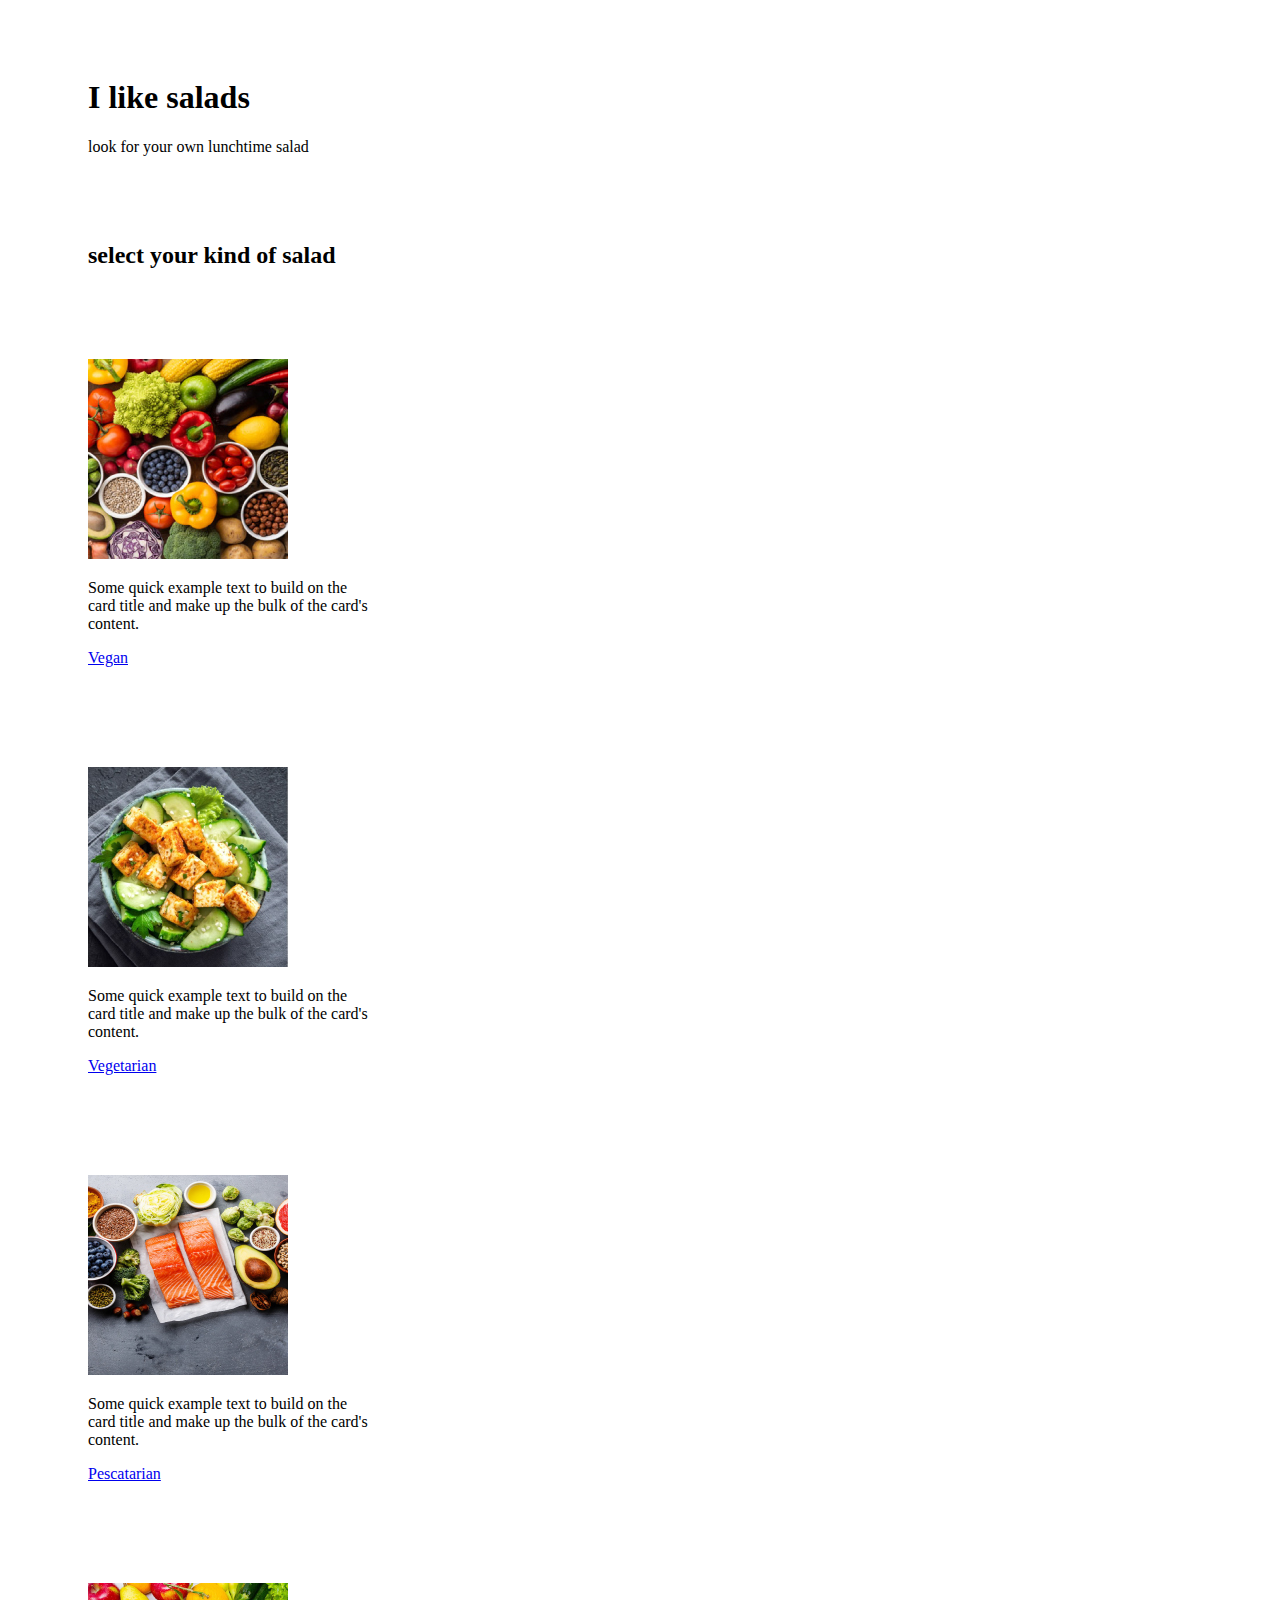
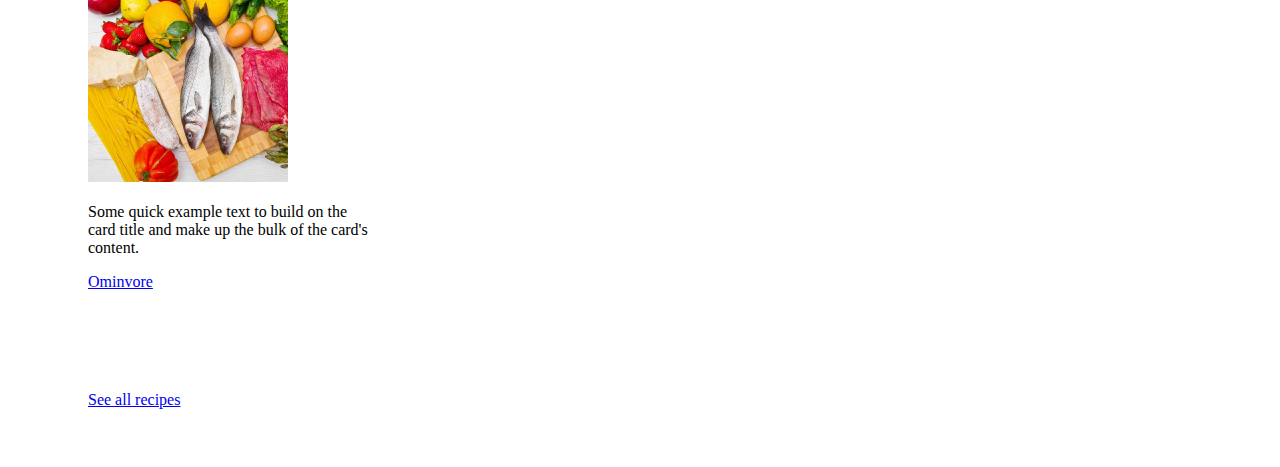
<file: index.html>
<!DOCTYPE HTML>
<html>

<head>
    <title>Salads</title>
    <meta charset="utf-8" />
    <link rel="stylesheet" href="https://stackpath.bootstrapcdn.com/bootstrap/4.5.0/css/bootstrap.min.css"
        integrity="sha384-9aIt2nRpC12Uk9gS9baDl411NQApFmC26EwAOH8WgZl5MYYxFfc+NcPb1dKGj7Sk" crossorigin="anonymous">
    <link rel="stylesheet" href="stylesheet.css">



</head>

<body id="body">
    <!-- Nav Bar -->

    <!-- Content -->
    <div class="container ">
        <div class="row ">
            <div class="col-sm " >
                <div class="text-center header" >
                    <h1 class="display-1 ">I like salads</h1>
                    <p class="h3"></p>look for your own lunchtime salad</p>
                    <div class="row " id="apartar">
                        <div class="col-sm">
                            <h2 class = "select-salad">select your kind of salad</h2>
                        </div>
                    </div>
                </div>
            </div>
        </div>
        <!--Menu salad based by-->
         <!--Vegan-->
        <div class="row justify-content-center text-center ">
            <div class="col-md-auto " id="aislar">
                <div class="card border border-warning " style="width: 18rem;">
                    <img src="img/vegan.jpg" class="card-img-top img-fluid" alt="Responsive image">
                    <div class="card-body vegan">
                        <p class="card-text">Some quick example text to build on the card title and make up the bulk of
                            the card's content.</p>
                        <a class="btn btn-warning btndiet" href="veganSalad.html">Vegan</a>
                    </div>
                </div>
            </div>
             <!--Vegetarian-->
            <div class="col-md-auto " id="aislar">
                <div class="card border border-success " style="width: 18rem;">
                    <img src="img/vegetariano.jpg" class="card-img-top img-fluid" alt="Responsive image">
                    <div class="card-body vegetarian">
                        <p class="card-text">Some quick example text to build on the card title and make up the bulk of
                            the card's content.</p>
                        <a class="btn btn-success btndiet" href="vegetarianSalad.html">Vegetarian</a>
                    </div>
                </div>
            </div>
        </div>
        <div class="row justify-content-center text-center">
        <!--Pescatarian-->
            <div class="col-md-auto" id="aislar">
                <div class="card border border-info " style="width: 18rem;">
                    <img src="img/Sin-título-1.jpg" class="card-img-top img-fluid" alt="Responsive image">
                    <div class="card-body pescatarian ">
                        <p class="card-text">Some quick example text to build on the card title and make up the bulk
                            of the card's content.</p>
                        <a class="btn btn-info btndiet" href="pescatarianSalad.html">Pescatarian</a>
                    </div>
                </div>
            </div>
        
        <!--Ominvore-->
            <div class="col-md-auto " id="aislar">
                <div class="card border border-danger boxes " style="width: 18rem;">
                    <img src="img/omivoro.jpg" class="card-img-top img-fluid" alt="Responsive image">
                    <div class="card-body ominvore">
                        <p class="card-text">Some quick example text to build on the card title and make up the bulk
                            of the card's content.</p>
                        <a class="btn btn-danger btndiet" href="omnivoreSalad.html">Ominvore</a>
                    </div>
                </div>
            </div>
        </div>


        <div class="row justify-content-center " id="aislar">
            <a class="btn btn-dark" href="recipes.html" role="button">See all recipes</a>
        </div>

    </div>
</body>




</html>
</file>
<file: stylesheet.css>
/*  1st id */
 #aislar{
    --border: 1px solid black;   
    padding-top: 50px;
    padding-right: 30px;
    padding-bottom: 50px;
    padding-left: 80px;    
 }
   /*  2nd id */
 #apartar{
    --border: 1px solid black;   
    padding-top: 50px;   
 }
  /*  3rd id */
 #filter{
    padding-top: 30px;
    padding-bottom: 30px;
    padding-right: 30px;
    padding-left: 30px;
    margin-top: 20px;
    margin-bottom: 20px;
    background-color: whitesmoke;
 }
   /*  4th id */
 #tarjetasMargin{
   margin-top: 20px;
   margin-bottom: 20px;
   margin-right: 20px;
   margin-left: 20px;
   --outline-style: solid;  
 }
   /*  5th id */
 #tarjetasPadding{
   padding-top: 30px;
   padding-bottom: 30px;
   padding-right: 30px;
   padding-left: 30px;
   --outline-style: solid;  
 }

 .header{
   --border: 1px solid black;  
   padding-top: 50px;
   padding-right: 30px;
   padding-bottom: 20px;
   padding-left: 80px;        
} 
 .ingredients{
   font-style: italic;
 }
 .recipe{
   padding: 20px;
   margin: 30px;
}

  /*  Responsive */
  @media (max-width: 575.98px) { 
   .display-1    {
      font-size: 80px; }
   .select-salad {
      font-size:25px
   }
   #body{
      background-color: black;
      color: white;
   }
   #filter{
      color:black;
   }
   .btndiet{
      background-color: white;
      color: black;
   }
   .vegan{
      background-color: #ffc107;
      color:white;
      }

   .vegetarian{
      background-color: #28a745;
      color:white;
      
         }
   .pescatarian{
      background-color: #17a2b8;
      color:white;
   }
   .ominvore{
      background-color: #dc3545;
      color:white;
   }
   #responsivePadding{
      padding-top: 30px;
      padding-right: 50px;
      padding-left: 50px;
      padding-bottom: 30px;      
   }
   .responsivebold{
      font-weight:bold ;
   }

}
</file>
